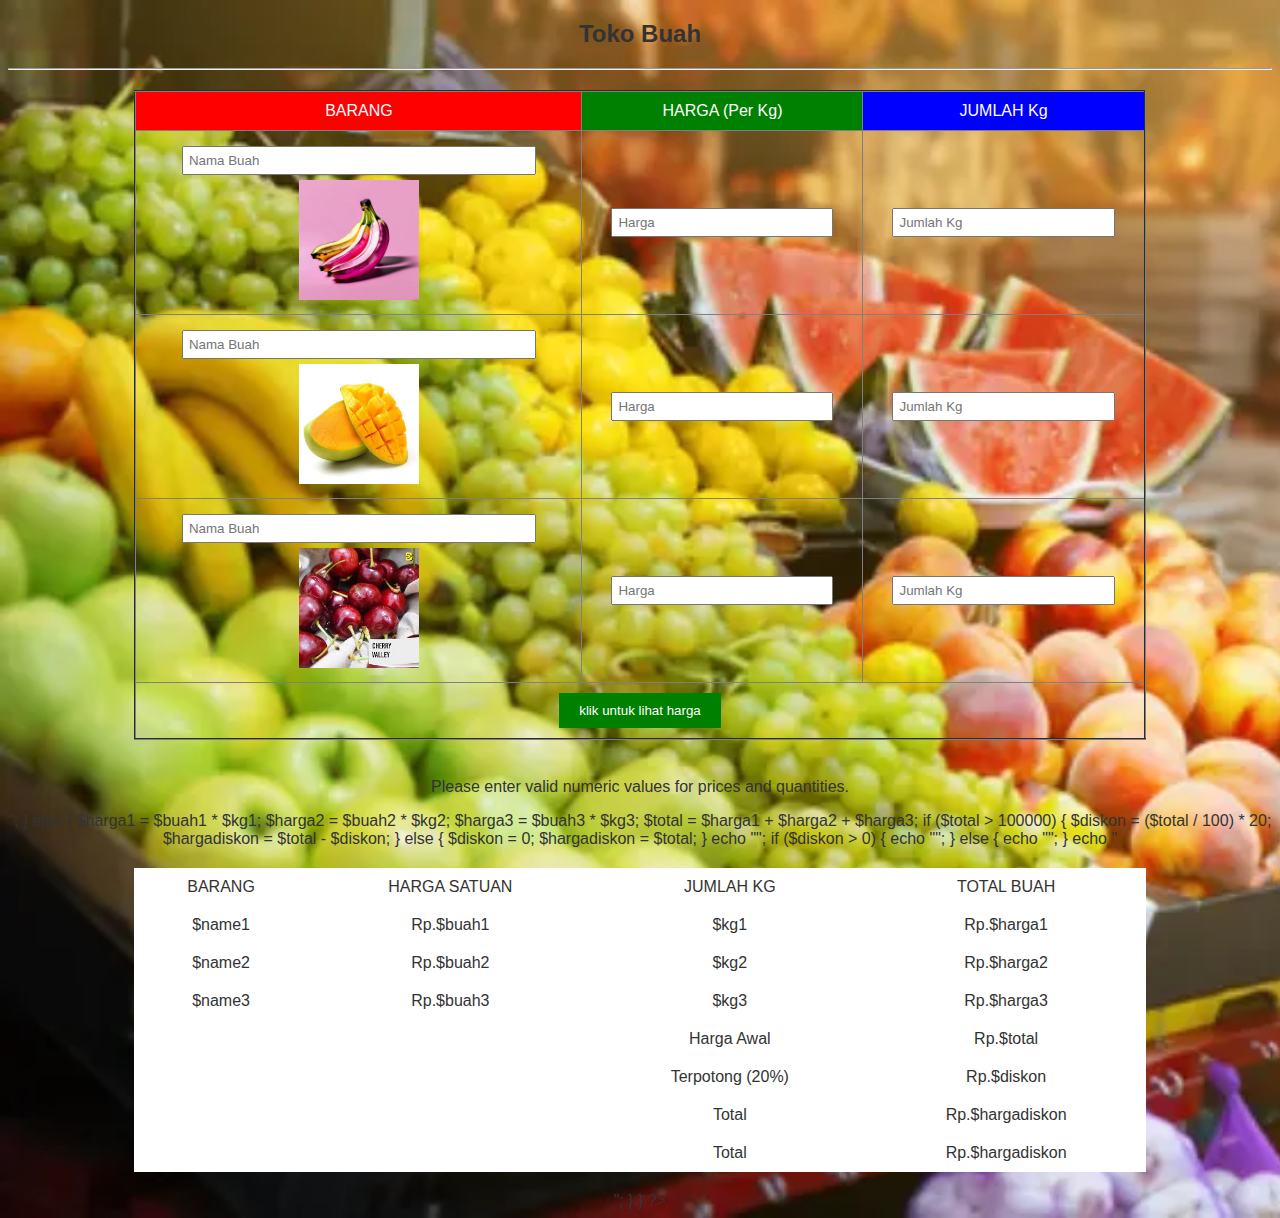
<file: index.html>
<!DOCTYPE html>
<html lang="en">
<head>
    <meta charset="UTF-8">
    <meta name="viewport" content="width=device-width, initial-scale=1.0">
    <title>Toko Buah</title>
    <style>
        body {
            background-image: url('tokobuah.webp');
            background-size: cover;
            font-family: Arial, sans-serif;
            color: #333;
        }
        table {
            border-collapse: collapse;
            margin: 20px auto;
            width: 80%;
        }
        td {
            padding: 10px;
            text-align: center;
        }
        .header {
            background-color: red;
            color: white;
        }
        .green {
            background-color: green;
            color: white;
        }
        .blue {
            background-color: blue;
            color: white;
        }
        .white {
            background-color: white;
        }
        input[type="text"], input[type="number"] {
            width: 80%;
            padding: 5px;
            margin: 5px 0;
        }
        input[type="submit"] {
            padding: 10px 20px;
            background-color: green;
            color: white;
            border: none;
            cursor: pointer;
        }
        input[type="submit"]:hover {
            background-color: darkgreen;
        }
        .error {
            color: red;
            text-align: center;
        }
    </style>
</head>
<body>
<center>
    <h2>Toko Buah</h2>
    <hr>
    <form action="" method="post">
        <table border="2">
            <tr>
                <td class="header">BARANG</td>
                <td class="green">HARGA (Per Kg)</td>
                <td class="blue">JUMLAH Kg</td>
            </tr>
            <tr>
                <td>
                    <input type="text" name="N1" placeholder="Nama Buah " required>
                    <img src="pisang.png" style="width:120px;height:120px;">
                </td>
                <td><input type="number" name="1" placeholder="Harga " required></td>
                <td><input type="number" name="kg1" placeholder="Jumlah Kg" required></td>
            </tr>
            <tr>
                <td><input type="text" name="N2" placeholder="Nama Buah " required>
                <img src="manggo.jpg" style="width:120px;height:120px;">
      </td>
                <td><input type="number" name="2" placeholder="Harga " required></td>
                <td><input type="number" name="kg2" placeholder="Jumlah Kg" required></td>
            </tr>
            <tr>
                <td><input type="text" name="N3" placeholder="Nama Buah " required>
                <img src="chery.jpg" style="width:120px;height:120px;">
              </td>
                <td><input type="number" name="3" placeholder="Harga " required></td>
                <td><input type="number" name="kg3" placeholder="Jumlah Kg" required></td>
            </tr>
            <tr>
                <td colspan="3"><input type="submit" value="klik untuk lihat harga" name="total"></td>
            </tr>
        </table>
    </form>
    <br>

    <?php
    if (isset($_POST['total'])) {
        $buah1 = $_POST['1'];
        $buah2 = $_POST['2'];
        $buah3 = $_POST['3'];
        $kg1 = $_POST['kg1'];
        $kg2 = $_POST['kg2'];
        $kg3 = $_POST['kg3'];
        $name1 = $_POST['N1'];
        $name2 = $_POST['N2'];
        $name3 = $_POST['N3'];

        
        if (!is_numeric($buah1) || !is_numeric($buah2) || !is_numeric($buah3) || 
            !is_numeric($kg1) || !is_numeric($kg2) || !is_numeric($kg3)) {
            echo "<p class='error'>Please enter valid numeric values for prices and quantities.</p>";
        } else {
            $harga1 = $buah1 * $kg1;
            $harga2 = $buah2 * $kg2;
            $harga3 = $buah3 * $kg3;
            $total = $harga1 + $harga2 + $harga3;

           
            if ($total > 100000) {
                $diskon = ($total / 100) * 20;
                $hargadiskon = $total - $diskon;
            } else {
                $diskon = 0;
                $hargadiskon = $total;
            }

           
            echo "<table class='white'>
                    <tr>
                      <td>BARANG</td>
                      <td>HARGA SATUAN</td>
                      <td>JUMLAH KG</td>
                      <td>TOTAL BUAH</td>
                    </tr>
                    <tr>
                      <td>$name1</td>
                      <td>Rp.$buah1</td>
                      <td>$kg1</td>
                      <td>Rp.$harga1</td>
                    </tr>
                    <tr>
                      <td>$name2</td>
                      <td>Rp.$buah2</td>
                      <td>$kg2</td>
                      <td>Rp.$harga2</td>
                    </tr>
                    <tr>
                      <td>$name3</td>
                      <td>Rp.$buah3</td>
                      <td>$kg3</td>
                      <td>Rp.$harga3</td>
                    </tr>
                    <tr>
                      <td></td>
                      <td></td>
                      <td>Harga Awal</td>
                      <td>Rp.$total</td>
                    </tr>";
            if ($diskon > 0) {
                echo "<tr>
                        <td></td>
                        <td></td>
                        <td>Terpotong (20%)</td>
                        <td>Rp.$diskon</td>
                      </tr>
                      <tr>
                        <td></td>
                        <td></td>
                        <td>Total</td>
                        <td>Rp.$hargadiskon</td>
                      </tr>";
            } else {
                echo "<tr>
                        <td></td>
                        <td></td>
                        <td>Total</td>
                        <td>Rp.$hargadiskon</td>
                      </tr>";
            }
            echo "</table>";
        }
    }
    ?>
</center>
</body>
</html>
</file>
